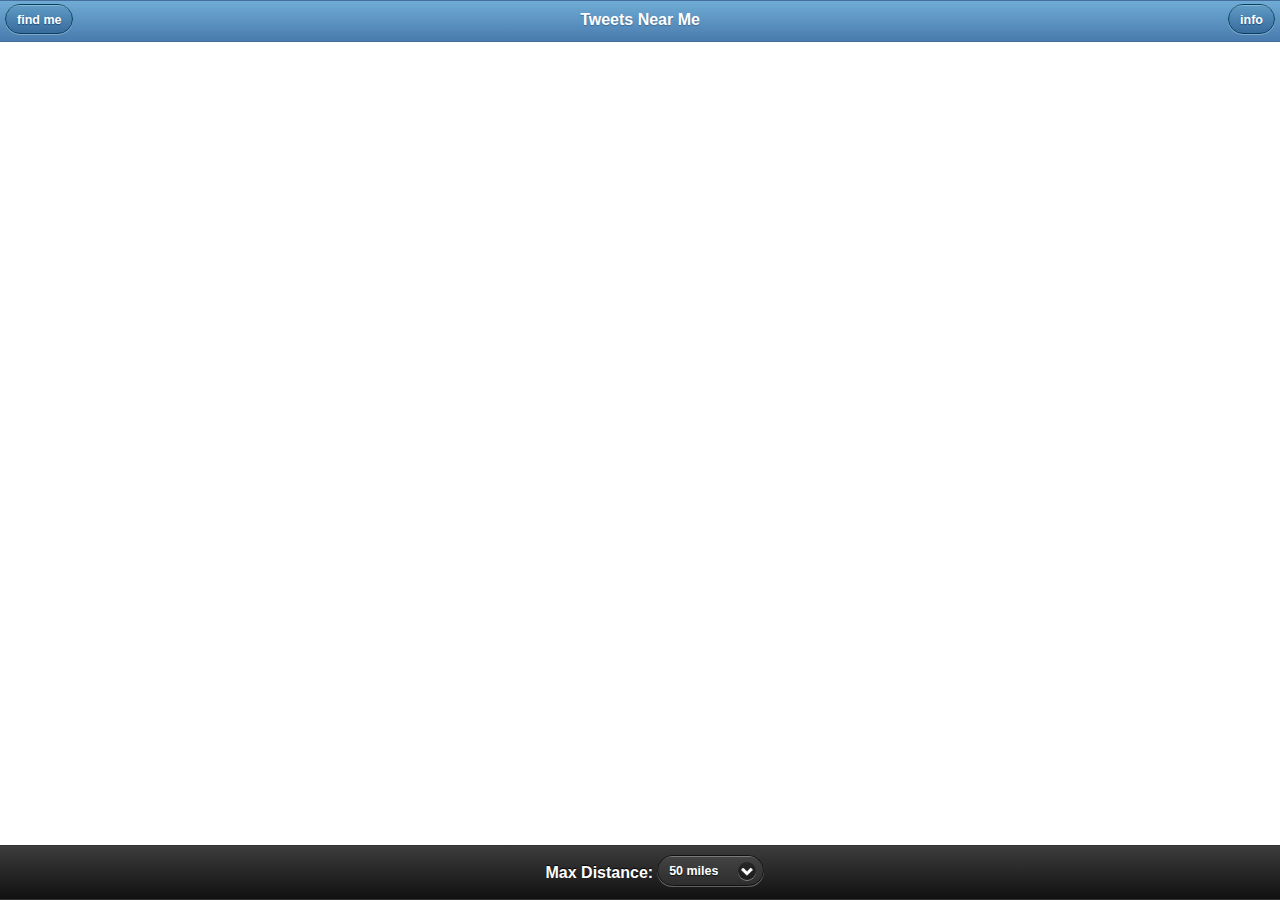
<file: TweetsNearMe.Web/index.htm>
﻿<!DOCTYPE html>
<html>
<head>
   <meta charset="utf-8">
   <meta name="viewport" content="width=device-width, initial-scale=1.0, maximum-scale=1.0, minimum-scale=1.0, user-scalable=no">
   <meta name="apple-mobile-web-app-capable" content="yes">
   <title>Tweets Near Me</title>
   <link href="Content/jquery.mobile-1.1.0.min.css" rel="stylesheet" type="text/css" />
   <link href="Content/tweets-near-me.css" rel="stylesheet" type="text/css" />
   <script src="Scripts/jquery-1.6.4.min.js" type="text/javascript"></script>
   <script src="Scripts/jquery.mobile-1.1.0.min.js" type="text/javascript"></script>
   <script src="Scripts/knockout.js" type="text/javascript"></script>
   <script src="Scripts/mscorlib.js" type="text/javascript"></script>
   <script src="Scripts/TweetsNearMe.Scripts.debug.js" type="text/javascript"></script>
</head>
<body>
   <div data-role="page" id="home-page" data-theme="d">
      <div data-role="header" data-theme="b" data-position="fixed">
         <a href="login.htm" data-role="button">find me</a>
         <h1>
            Tweets Near Me</h1>
         <a href="about.htm" data-role="button" data-rel="dialog">info</a>
      </div>
      <div data-role="content" data-theme="d" id="twitter-feed">
         <div class="twitter-feed">
            <div id="loading-indicator" class="loading-indicator">
               Loading...</div>
            <table width="100%" data-bind="foreach: currentTweets">
               <tr>
                  <td>
                     <img data-bind="attr: { src: profileImageUrl }" />
                  </td>
                  <td>
                     <a class="twitter-user" data-bind="attr: { href: 'http://m.twitter.com/' + fromUser }, text: fromUser">
                     </a>: <span data-bind="text: text, click: shareTweet"></span>
                     <div class="tweet-info" data-bind="text: created_at, click: shareTweet">
                     </div>
                  </td>
               </tr>
            </table>
         </div>
      </div>
      <div data-role="footer" class="ui-bar" data-position="fixed">
         <table style="margin-left: auto; margin-right: auto;">
            <tr>
               <td>
                  <strong>Max Distance:</strong>
               </td>
               <td>
                  <select id="max-distance-field" data-theme="a" data-mini="true" data-inline="true">
                     <option value="50">50 miles</option>
                     <option value="25">25 miles</option>
                     <option value="20">20 miles</option>
                     <option value="15">15 miles</option>
                     <option value="10">10 miles</option>
                     <option value="5">5 miles</option>
                     <option value="4">4 miles</option>
                     <option value="3">3 miles</option>
                     <option value="2">2 miles</option>
                     <option value="1">1 mile</option>
                  </select>
               </td>
            </tr>
         </table>
      </div>
      <script type="text/javascript">

         var viewModel;

         viewModel = new TweetsNearMe.Scripts.TweetsViewModel();
         viewModel.initViewModel();


         $('#home-page').live('pageinit', function (event) {
            viewModel.refresh();
            ko.applyBindings(viewModel, document.getElementById("home-page"));
         });

      </script>
   </div>
</body>
</html>
</file>
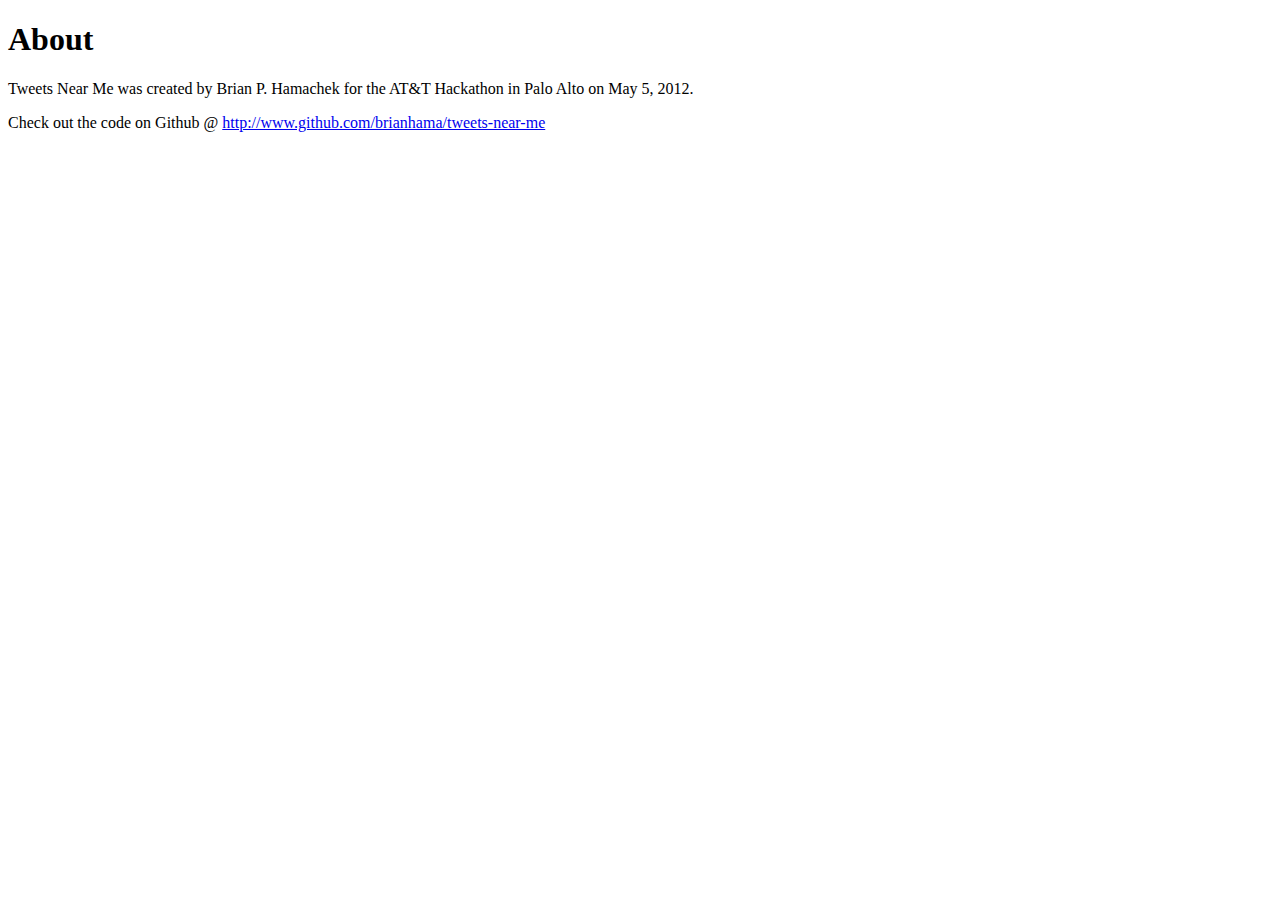
<file: TweetsNearMe.Web/about.htm>
﻿<!DOCTYPE html PUBLIC "-//W3C//DTD XHTML 1.0 Transitional//EN" "http://www.w3.org/TR/xhtml1/DTD/xhtml1-transitional.dtd">
<html xmlns="http://www.w3.org/1999/xhtml">
<head>
   <title>Tweets Near Me</title>
</head>
<body>
   <div data-role="page">
      <div data-role="header">
         <h1>
            About</h1>
      </div>
      <div data-role="content">
         <p>
            Tweets Near Me was created by Brian P. Hamachek for the AT&T Hackathon in Palo Alto
            on May 5, 2012.</p>
         <p>
            Check out the code on Github @ <a href="http://www.github.com/brianhama/tweets-near-me">
               http://www.github.com/brianhama/tweets-near-me</a></p>
      </div>
   </div>
</body>
</html>
</file>
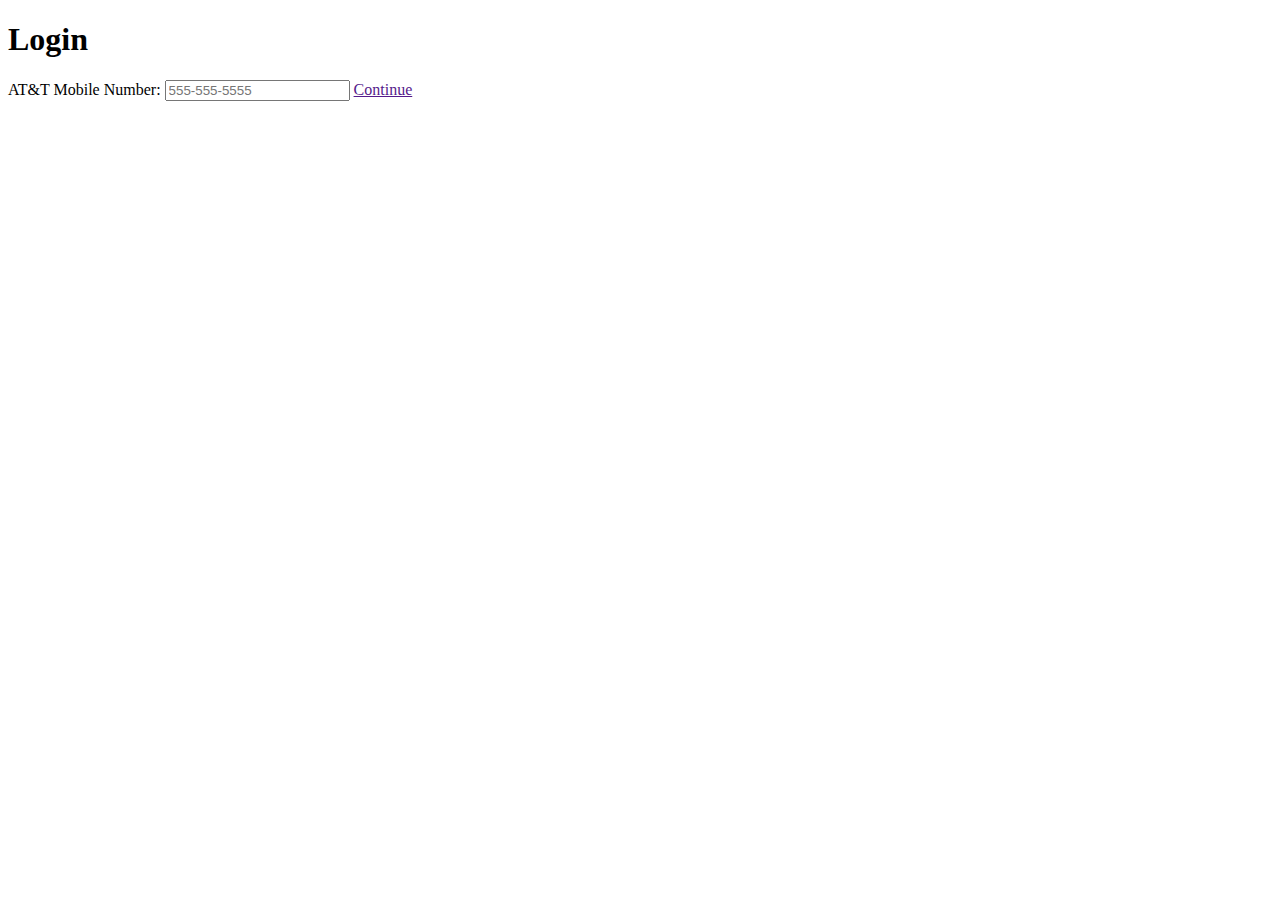
<file: TweetsNearMe.Web/login.htm>
﻿<!DOCTYPE html PUBLIC "-//W3C//DTD XHTML 1.0 Transitional//EN" "http://www.w3.org/TR/xhtml1/DTD/xhtml1-transitional.dtd">
<html xmlns="http://www.w3.org/1999/xhtml">
<head>
   <title>Tweets Near Me</title>
</head>
<body>
   <div data-role="page">
      <div data-role="header">
         <h1>
            Login</h1>
      </div>
      <div data-role="content">
         <label for="tNumber">AT&T Mobile Number:</label>
         <input id="tNumber" type="tel" placeholder="555-555-5555" onchange="document.getElementById('continueBtn').href = 'https://api.att.com/oauth/authorize?client_id=95578ca832fd253acdf012133ec4f2b9&scope=TL&redirect_uri=http://www.tweetsnearme.com/OAuthHandler.ashx?t=' + this.value" />
         <a id="continueBtn" href="" data-ajax="false" data-role="button">Continue</a>
      </div>
   </div>
</body>
</html>
</file>
<file: TweetsNearMe.Web/Content/tweets-near-me.css>
﻿*.unselectable {
   -moz-user-select: -moz-none;
   -khtml-user-select: none;
   -webkit-user-select: none;
   -ms-user-select: none;
   user-select: none;
}
.twitter-feed
{
   font: 13px/20px "Lucida Grande" , "Lucida Sans Unicode" , Tahoma, Verdana, sans-serif;
   left: 0;
   right: 0;
   overflow-x: hidden;
   color: #333333;
   position: relative;
}
.twitter-feed table
{
   border-width: 0;
}
.twitter-feed tr
{
   vertical-align: top;
}
.twitter-feed td
{
   padding: 0.4em 0.3em 1em 0.4em;
   border-width: 0;
}
.twitter-feed img
{
   width: 4em;
   -webkit-border-radius: 5px;
}

.tweet-info
{
   color: Gray;
   font-size: 0.9em;
}

.twitter-user
{
   color: #77AAFF;
   text-decoration: none;
   font-size: 1.1em;
   font-weight: bold;
}

.loading-indicator
{
   position: absolute;
   top: 0.1em;
   left: 0.1em;
   font: 0.8em Arial;
   background-color: #229;
   color: White;
   padding: 0.2em 0.5em 0.2em 0.5em;
}
</file>
